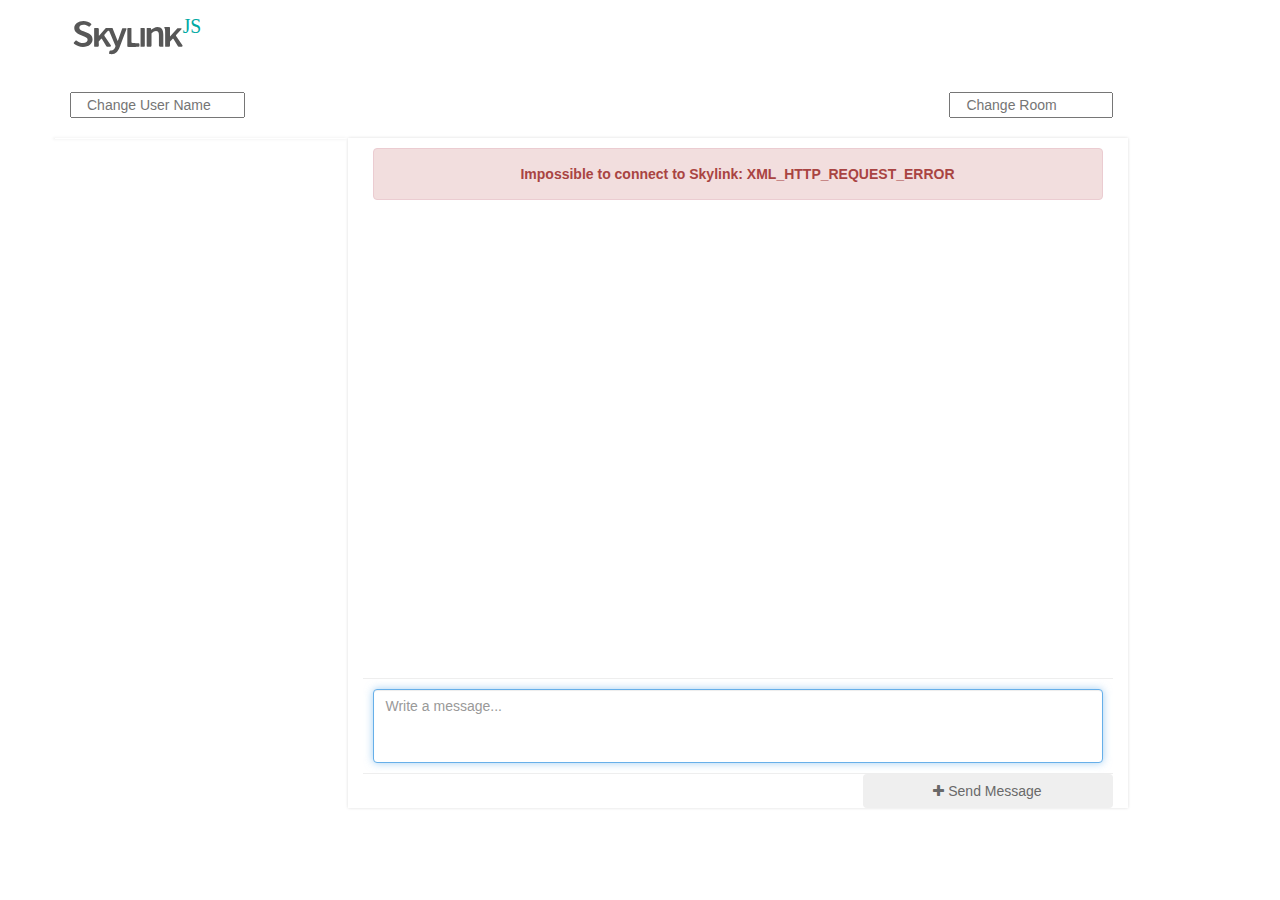
<file: web-app/st/chat-room/index.html>
<html>

<head>
  <title>SkylinkJS - Chat Room Demo</title>
  <meta name="viewport" content="width=device-width, initial-scale=1.0">
  <link href="style.css" rel="stylesheet" media="screen">
  <link rel='shortcut icon' href='../favicon.ico'>
  <link href="//maxcdn.bootstrapcdn.com/bootstrap/3.1.1/css/bootstrap.min.css" rel="stylesheet" media="screen">
  <link href="//netdna.bootstrapcdn.com/font-awesome/4.0.3/css/font-awesome.css" rel="stylesheet">
</head>

<body>
  <nav class="navbar navbar-white navbar-top">
    <div class="container">
      <div class="navbar-header">
        <a class="navbar-brand" href="http://temasys.github.io/"><img class="img-responsive" src="img/skylinkjs.svg" alt="Skylink JS" height="70px" ; width="135px"> </a>
      </div>
    </div>
  </nav>
  <div class="container main">
    <div class="row myblock">
      <div class="col-lg-3">
        <div class="btn-panel btn-panel-conversation">
          <input type="text" class="col-lg-8" id="UserNameInput" placeholder="Change User Name" />
        </div>
      </div>
      <div class="col-lg-offset-1 col-lg-7">
        <div class="btn-panel btn-panel-msg">
          <input type="text" class="col-lg-3 pull-right" id="RoomNameInput" placeholder="Change Room" />
        </div>
      </div>
    </div>
    <div class="row">
      <div id="UserList" class="conversation-wrap col-lg-3">
        <!-- User Block -->
        <!-- <div id="User_" class="media conversation">
            <div class="media-body">
                <h5 class="media-heading">User 1</h5>
                <small>Hello</small>
            </div>
        </div> -->
        <!-- End User Block -->
        <!-- User Block -->
        <!-- <div class="media conversation">
            <div class="media-body">
                <h5 class="media-heading">User 2</h5>
                <small>Hello</small>
            </div>
        </div> -->
        <!-- End User Block -->
      </div>
      <div class="message-wrap col-lg-8">
        <div id="MessageList" class="msg-wrap">
          <!-- <div class="alert alert-info msg-date">
                <strong>Join Room 'Demo'</strong>
            </div> -->
          <!-- <div class="media msg ">
                  <div class="media-body">
                      <small class="pull-right time"><i class="fa fa-clock-o"></i> 12:10am</small>
                      <h5 class="media-heading">User1</h5>
                      <small class="col-lg-10">Text Content 1</small>
                  </div>
              </div>
              <div class="media msg">
                  <div class="media-body">
                      <small class="pull-right time"><i class="fa fa-clock-o"></i> 12:10am</small>

                      <h5 class="media-heading">User 2</h5>
                      <small class="col-lg-10">Text content 2</small>
                  </div>
              </div> -->
        </div>
        <div class="send-wrap ">
          <textarea class="form-control send-message" id="MessageInput" rows="3" placeholder="Write a message..." autofocus=""></textarea>
        </div>
        <div class="btn-panel">
          <button id="MessageInputButton" class="col-lg-4 text-right btn send-message-btn pull-right" role="button"><i class="fa fa-plus"></i> Send Message</button>
        </div>
      </div>
    </div>
  </div>
  <script src="../../js/publish/skylink.complete.js" type="text/javascript"></script>
  <script src="../../js/config.js" type="text/javascript"></script>
  <script src="../../js/script.js" type="text/javascript"></script>
</body>

</html>
</file>
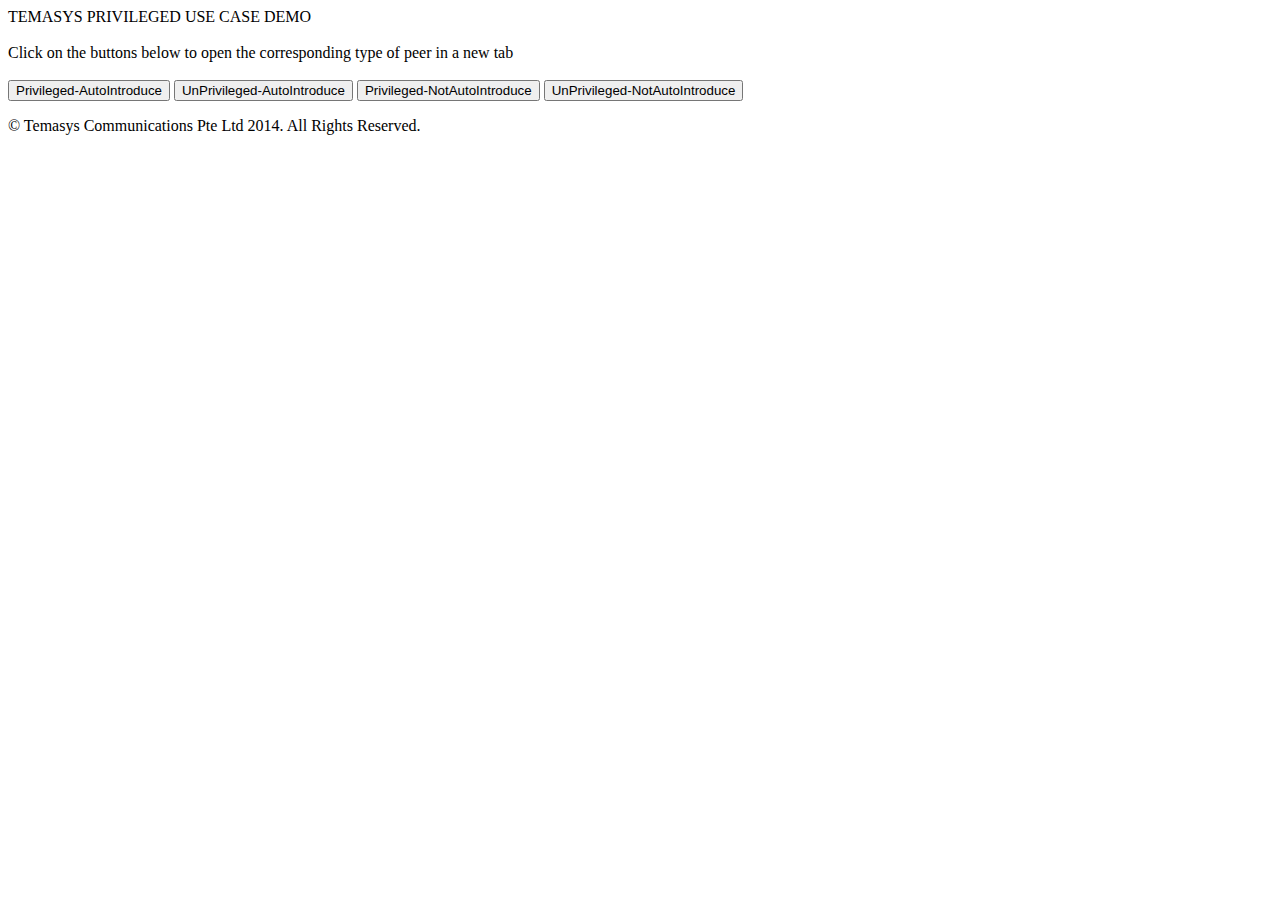
<file: web-app/st/privileged/index.html>
<!DOCTYPE html>
<html>
<head>
	<title>Privileged use case example</title>
  <meta name="viewport" content="width=device-width, initial-scale=1.0">
  <script src="//cdnjs.cloudflare.com/ajax/libs/jquery/2.1.0/jquery.min.js" type="text/javascript"></script>
</head>
<body>
	<div>
		TEMASYS PRIVILEGED USE CASE DEMO
	</div>
	<br>
	<div>
		Click on the buttons below to open the corresponding type of peer in a new tab
	</div>
	<br>
	<button id="auto-pr">Privileged-AutoIntroduce</button>
	<button id="auto-unpr">UnPrivileged-AutoIntroduce</button>
	<button id="unauto-pr">Privileged-NotAutoIntroduce</button>
	<button id="unauto-unpr">UnPrivileged-NotAutoIntroduce</button>
	<footer class="footer navbar-fixed-bottom">
	<div class="container">
      <p class="muted credit">
        &copy; Temasys Communications Pte Ltd 2014. All Rights Reserved.
      </p>
    </div>
	</footer>
  <script src="main.js"   type="text/javascript"></script>
</body>
</html>
</file>
<file: web-app/st/chat-room/style.css>
.main{
  margin: 20px;
}

.myblock{
  margin:20px;
}

.conversation-wrap
{
    box-shadow: -2px 0 3px #ddd;
    padding:0;
    max-height: 400px;
    overflow: auto;
}
.conversation
{
    padding:5px;
    border-bottom:1px solid #ddd;
    margin:0;

}

.message-wrap
{
    box-shadow: 0 0 3px #ddd;
    padding:0;

}
.msg
{
    padding:5px;
    /*border-bottom:1px solid #ddd;*/
    margin:0;
}
.msg-wrap
{
    padding:10px;
    height: 60%;
    overflow: auto;

}

.time
{
    color:#bfbfbf;
}

.send-wrap
{
    border-top: 1px solid #eee;
    border-bottom: 1px solid #eee;
    padding:10px;
    /*background: #f8f8f8;*/
    }

    .send-message
    {
        resize: none;
    }

    .highlight
    {
        background-color: #f7f7f9;
        border: 1px solid #e1e1e8;
    }

    .send-message-btn
    {
        border-top-left-radius: 0;
        border-top-right-radius: 0;
        border-bottom-left-radius: 0;
        border-bottom-right-radius: 0;
    }
    .btn-panel
    {
        background: #f7f7f9;
    }

    .btn-panel .btn
    {
        color:#696969;
        transition: 0.2s all ease-in-out;
    }

    .btn-panel .btn:hover
    {
        color:#666;
        background: #f8f8f8;
    }
    .btn-panel .btn:active
    {
        background: #f8f8f8;
        box-shadow: 0 0 1px #ddd;
    }

    .btn-panel-conversation .btn,.btn-panel-msg .btn
    {

        background: #f8f8f8;
    }
    .btn-panel-conversation .btn:first-child
    {
        border-right: 1px solid #ddd;
    }

    .msg-wrap .media-heading
    {
        color:#003bb3;
        font-weight: 700;
    }


    .msg-date
    {
        background: none;
        text-align: center;
        color:#aaa;
        border:none;
        box-shadow: none;
        border-bottom: 1px solid #ddd;
    }


    body::-webkit-scrollbar {
        width: 12px;
    }
 
    
    /* Let's get this party started */
::-webkit-scrollbar {
    width: 6px;
}

/* Track */
::-webkit-scrollbar-track {
    -webkit-box-shadow: inset 0 0 6px rgba(0,0,0,0.3); 
/*        -webkit-border-radius: 10px;
        border-radius: 10px;*/
}

/* Handle */
::-webkit-scrollbar-thumb {
/*        -webkit-border-radius: 10px;
        border-radius: 10px;*/
    background:#ddd; 
    -webkit-box-shadow: inset 0 0 6px rgba(0,0,0,0.5); 
}
::-webkit-scrollbar-thumb:window-inactive {
    background: #ddd; 
}
</file>
